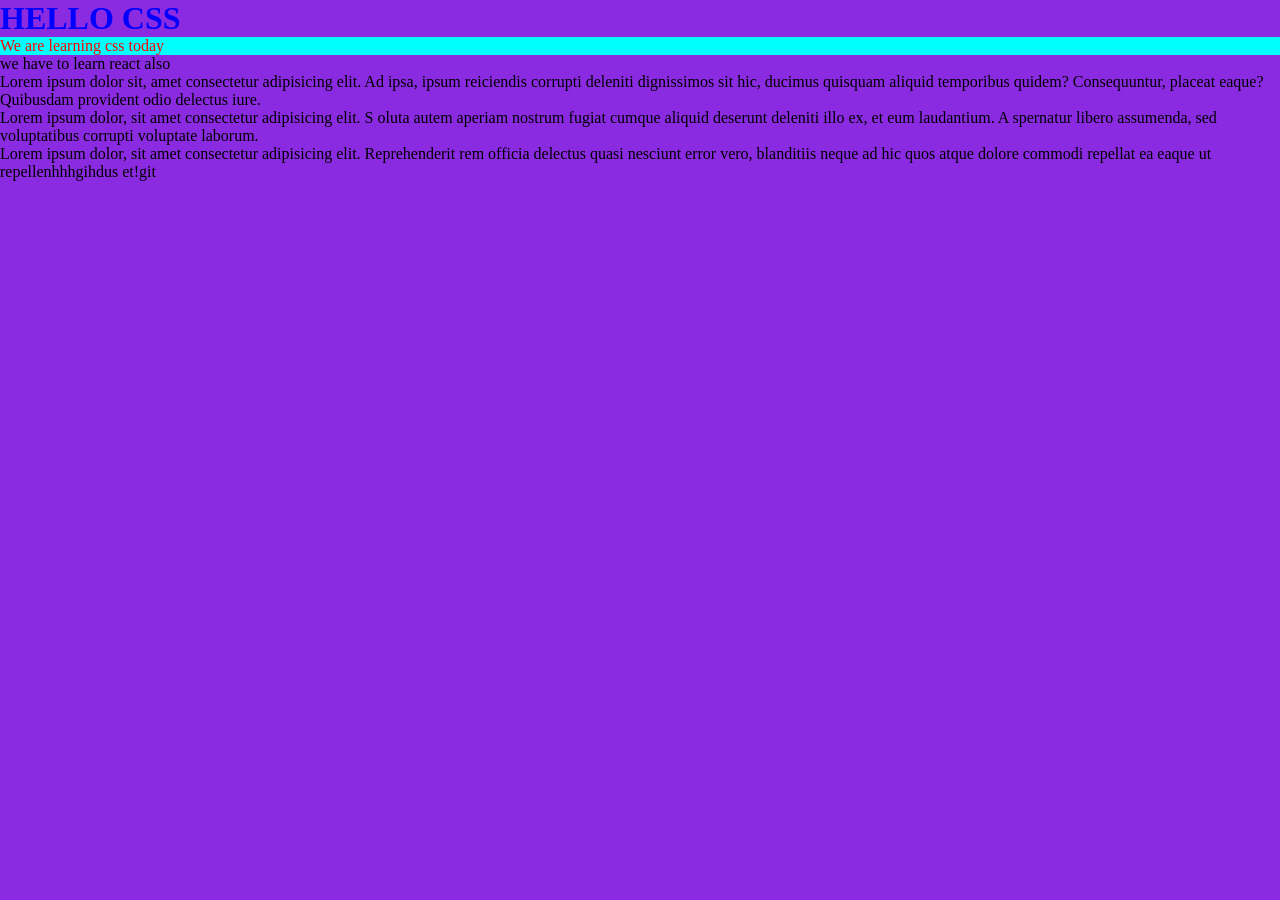
<file: index.html>
<!DOCTYPE html>
<html lang="en">
<head>
    <meta charset="UTF-8">
    <meta name="viewport" content="width=device-width, initial-scale=1.0">
    <title>Document</title>
     <link rel="stylesheet" href="style.css">
</head>
<body>
    <h1> HELLO CSS</h1>
    <p id="para1">We are learning css today</p>
    <p>we have to learn react also</p>

<!--class creation-->
<p class="A">Lorem ipsum dolor sit, amet consectetur adipisicing elit.
     Ad ipsa, ipsum reiciendis corrupti deleniti dignissimos sit hic, 
     ducimus quisquam aliquid temporibus quidem? 
    Consequuntur, placeat eaque? Quibusdam provident odio delectus iure.</p>


    <p>Lorem ipsum dolor, sit amet consectetur adipisicing elit. S
        oluta autem aperiam nostrum fugiat cumque aliquid deserunt deleniti illo ex, et eum laudantium. A
        spernatur libero assumenda, sed voluptatibus corrupti voluptate laborum.</p>
        <p>Lorem ipsum dolor, sit amet consectetur adipisicing elit. Reprehenderit rem officia delectus quasi nesciunt error vero,
         blanditiis neque ad hic quos atque dolore commodi repellat ea eaque ut repellenhhhgihdus et!git</p>

</body>
</html>
</file>
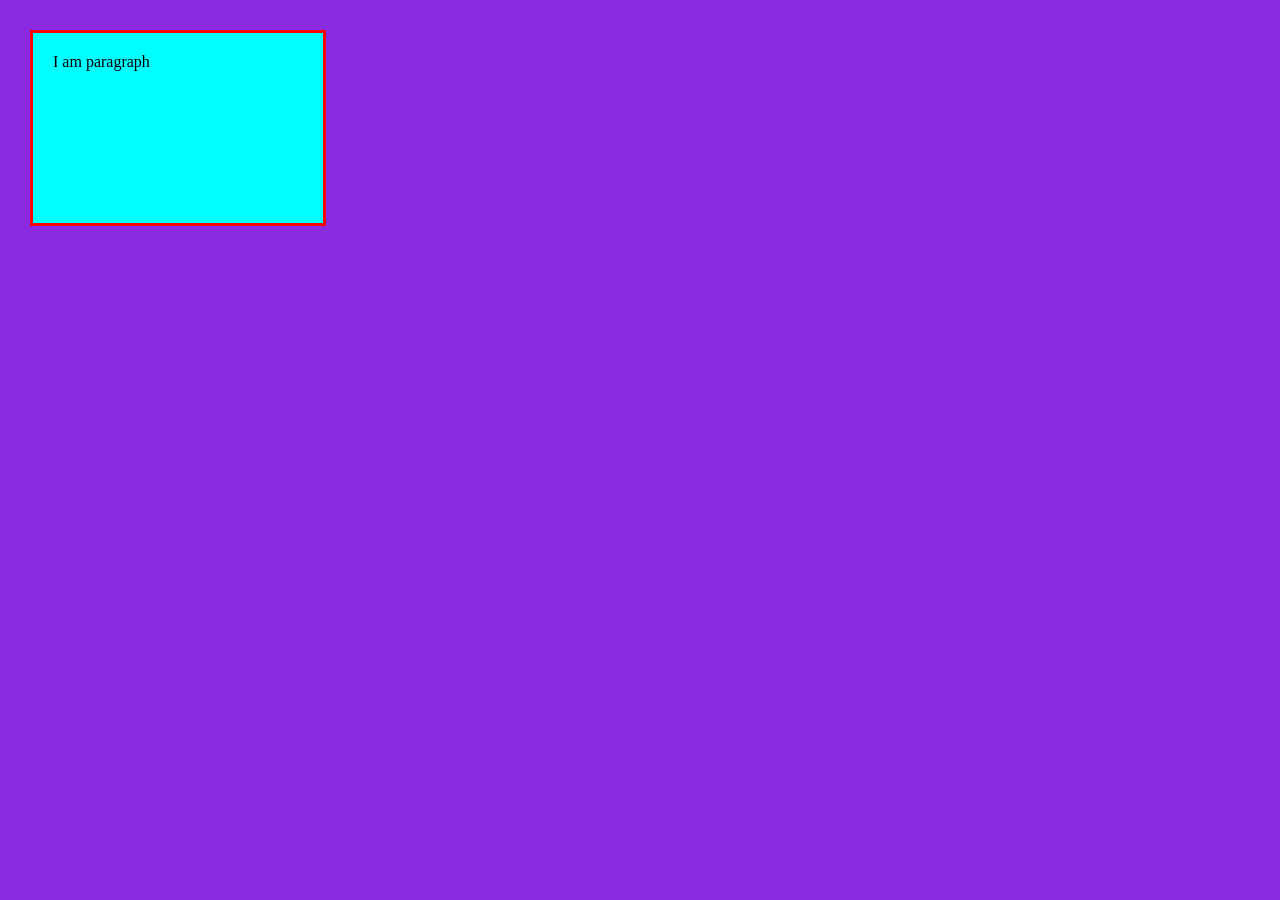
<file: boxmodel.html>
<!DOCTYPE html>
<html lang="en">
<head>
    <meta charset="UTF-8">
    <meta name="viewport" content="width=device-width, initial-scale=1.0">
    <title>Document</title>
    <link rel="stylesheet" href="style.css">
</head>
<body>
    <div>
        <p id="para">I am paragraph</p>
    </div>
</body>
</html>
</file>
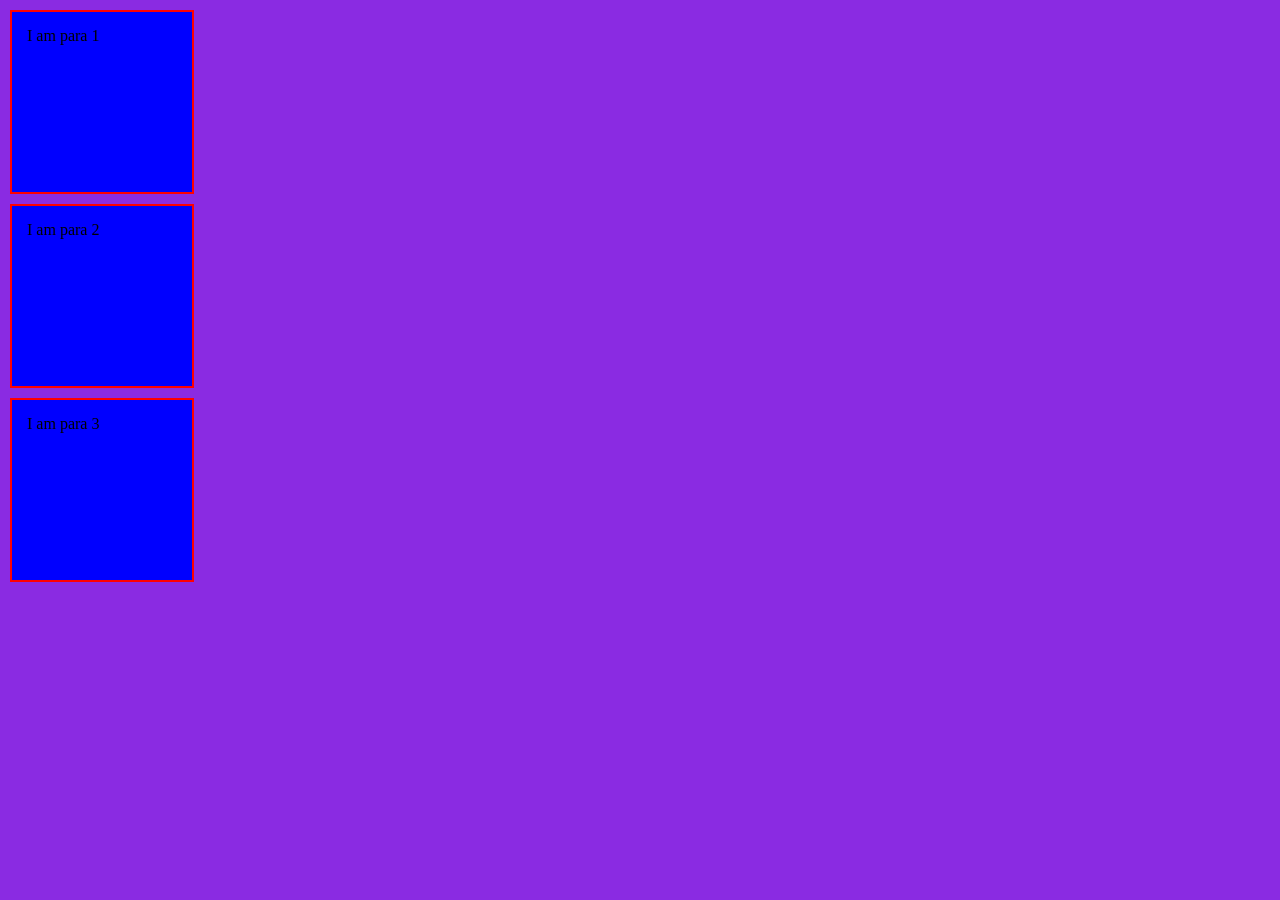
<file: boxmodel1.html>
<!DOCTYPE html>
<html lang="en">
<head>
    <meta charset="UTF-8">
    <meta name="viewport" content="width=device-width, initial-scale=1.0">
    <title>Document</title>
    <link rel="stylesheet" href="style.css">
</head>
<body>
    
    <div>
        <p id="p1">I am para 1</p>
    </div>
    <div>
        <p id="p2">I am para 2</p>
    </div>
    <div>
        <p id="p3">I am para 3</p>
    </div>
    
</body>
</html>
</file>
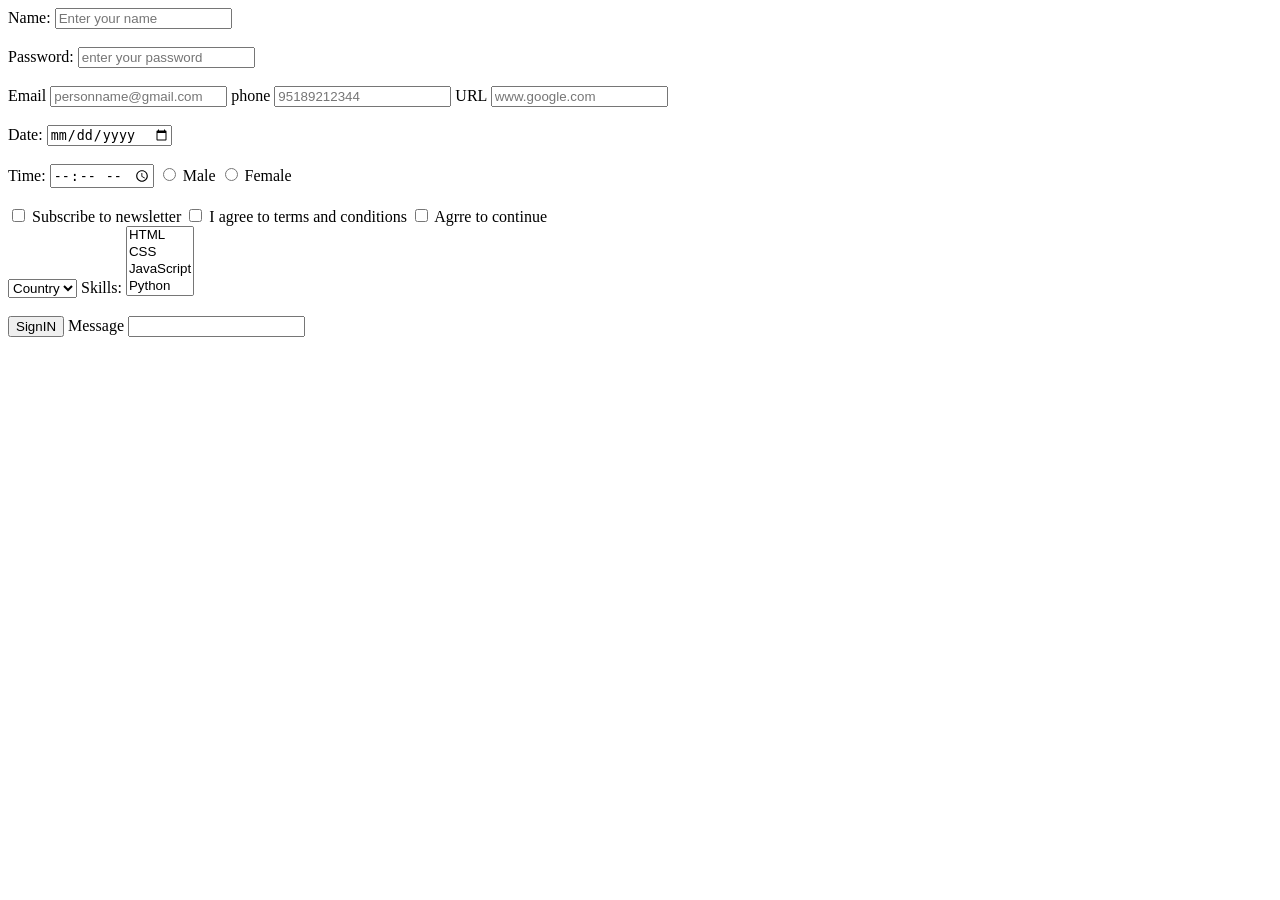
<file: form.html>
<!DOCTYPE html>
<html lang="en">
<head>
    <meta charset="UTF-8">
    <meta name="viewport" content="width=device-width, initial-scale=1.0">
    <title>Document</title>
</head>
<body>
    
<form>

<!-- Label and input field   -->
 <label for="name">Name:</label>
<input type="text"  placeholder="Enter your name "><br><br>

<label for="password">Password:</label>
<input type="password" placeholder="enter your password " required><br><br>

<label for="email">Email</label>
<input type="email" placeholder="personname@gmail.com">

<label for="phone">phone</label>
<input type="tel" placeholder="95189212344">

<label for="url">URL</label>
<input type="url" placeholder="www.google.com"><br><br>

<label for="date">Date:</label>
<input type="date"> <br><br>

<label for="TIME">Time:</label>
<input type="time">

<input type="radio" id="male" name="gender" value="male">
<label for="male">Male</label>

<input type="radio" value="female">
<label for="female">Female</label> <br><br>


<input type="checkbox" id="newsletter" name="newsletter" value="yes">
<label for="newsletter">Subscribe to newsletter</label>


<input type="checkbox" value="accepted" required>
<label for="terms">I agree to terms and conditions</label>


<input type="checkbox" value="agree" required> 
<label for="terms">Agrre to continue  </label><br>

<select >
    <option value="">Country</option>
</select>

<label for="skills">Skills:</label> 
        
<select name="skills" multiple>
 <option value="html">HTML</option>
 <option value="css">CSS</option>
 <option value="js">JavaScript</option>
 <option value="python">Python</option>
  <option value="html">HTML</option>
 <option value="css">CSS</option>
 <option value="js">JavaScript</option>
 <option value="python">Python</option>
</select><br>

<br>
<button>SignIN</button>

<label for="text">Message</label>
<input type="text" row="10" column="20">

<br>

</form>

</body>
</html>
</file>
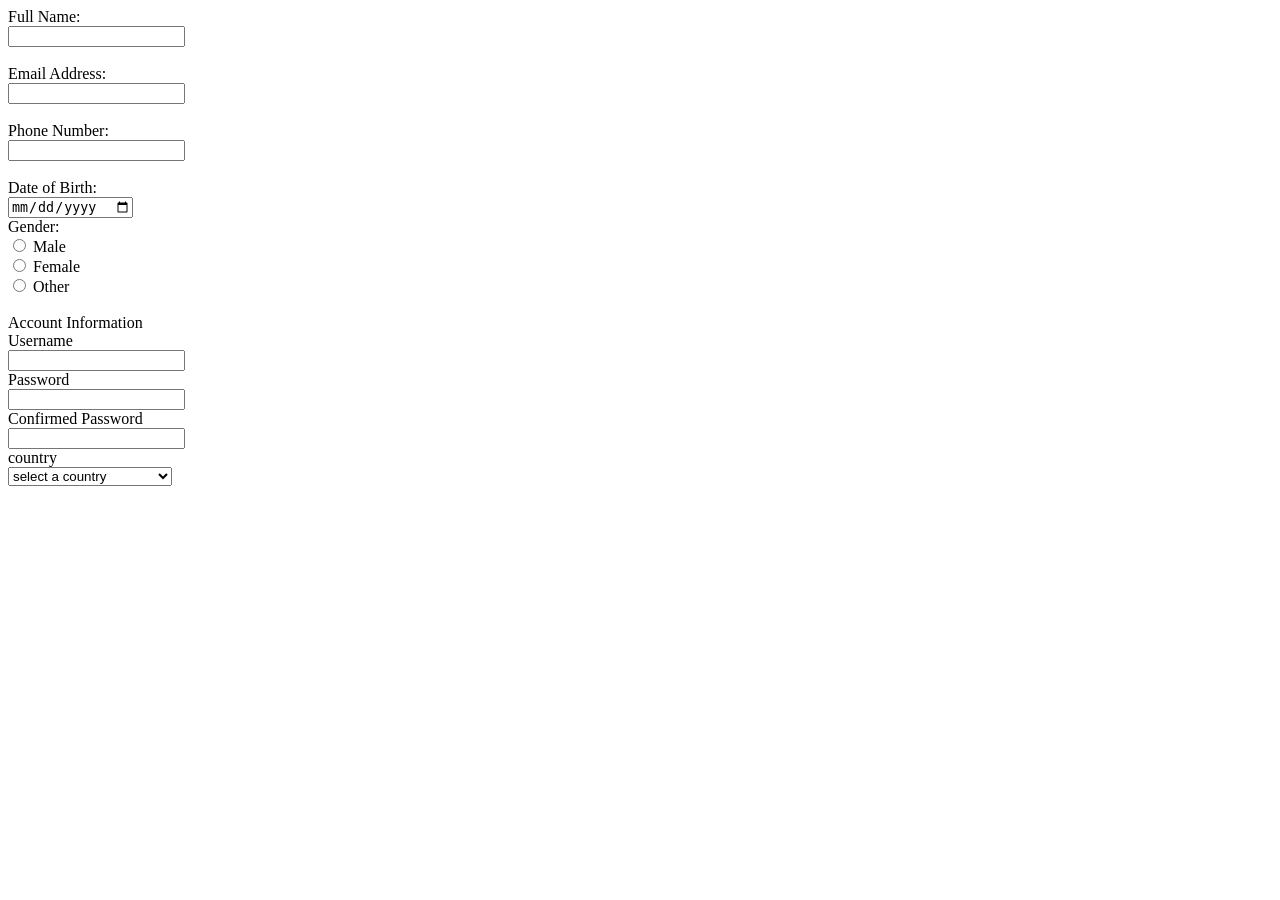
<file: form1.html>
<!DOCTYPE html>
<html lang="en">
<head>
    <meta charset="UTF-8">
    <meta name="viewport" content="width=device-width, initial-scale=1.0">
    <title>Document</title>
</head>
<body>
    <form>
        <label for=" name"> Full Name:</label><br>
        <input type="text" ><br><br>

        <label for="email">Email Address:</label><br>
        <input type="email" ><br><br>

        <label for="phone">Phone Number:</label><br>
        <input type="tel" ><br><br>

        <label for="date">Date of Birth:</label><br>
        <input type="date"><br>
         
         <label for="Gender"> Gender:</label><br>
        <input type="radio" id="male" value="male">
        <label for="male">Male</label><br>

        <input type="radio" value="female">
        <label for="female">Female</label> <br>

        <input type="radio" value="Other">
        <label for="Other">Other</label> <br><br>

        <label for="">Account Information</label><br>
        <label for="username">Username</label><br>
        <input type="text"><br>

        <label for="username">Password</label><br>
        <input type="text"><br>

        <label for="username">Confirmed Password</label><br>
        <input type="text"><br>

       
        <label for="dropworn">country</label><br>
       <select form="country" id="country">
     <option value="">select a country</option>
     <option value="india">india</option>
     <option value="us">united states of america</option>
     <option value="jap">japan</option>

  
    </select>

    </form>
</body>
</html>
</file>
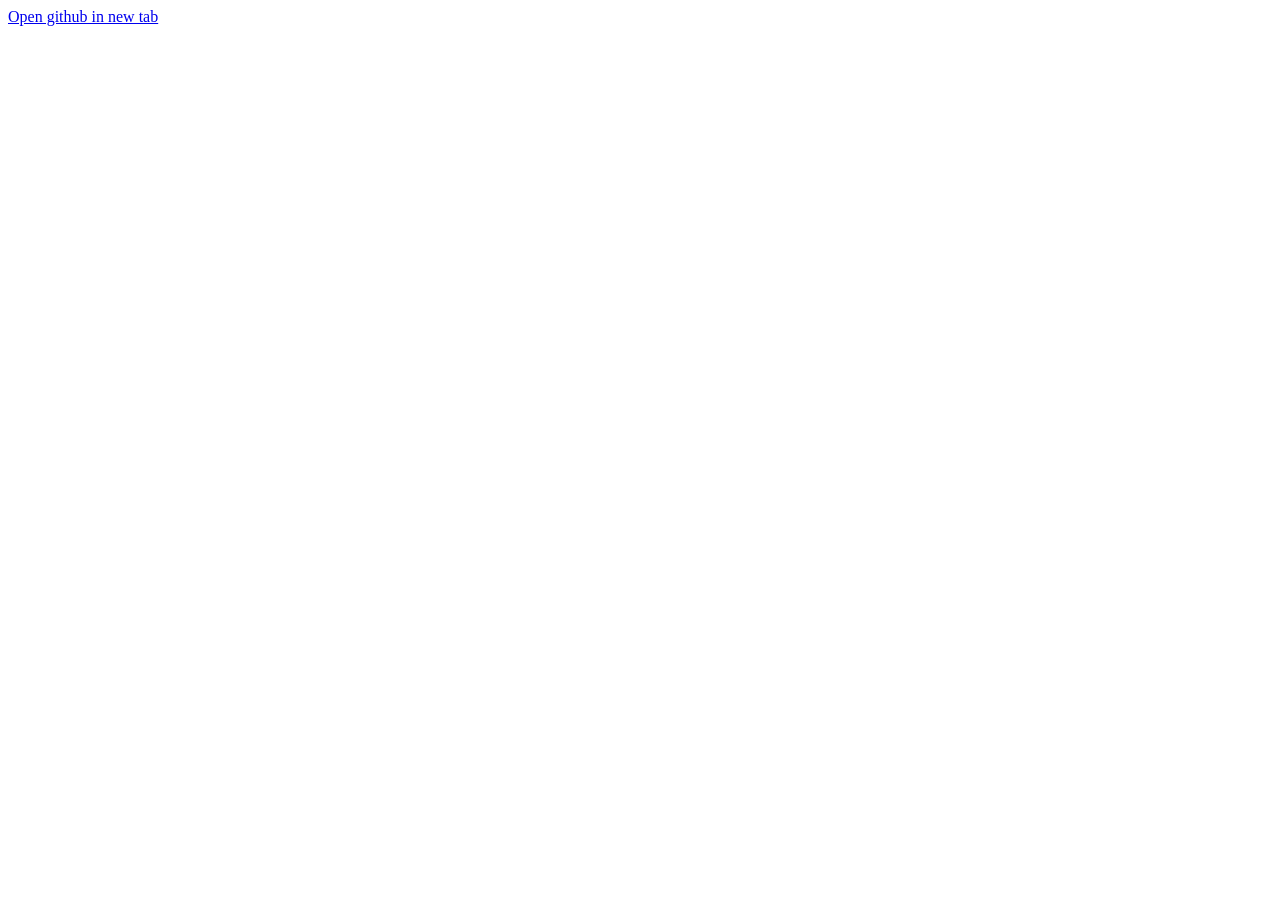
<file: hello.html>
<!DOCTYPE html>
<html lang="en">
<head>
    <meta charset="UTF-8">
    <meta name="viewport" content="width=<device-width>, initial-scale=1.0">
    <title>Document</title>
</head>
<body>
    <a href="https://www.github.com/" target="_blank">Open github in new tab</a>
</body>
</html>
</file>
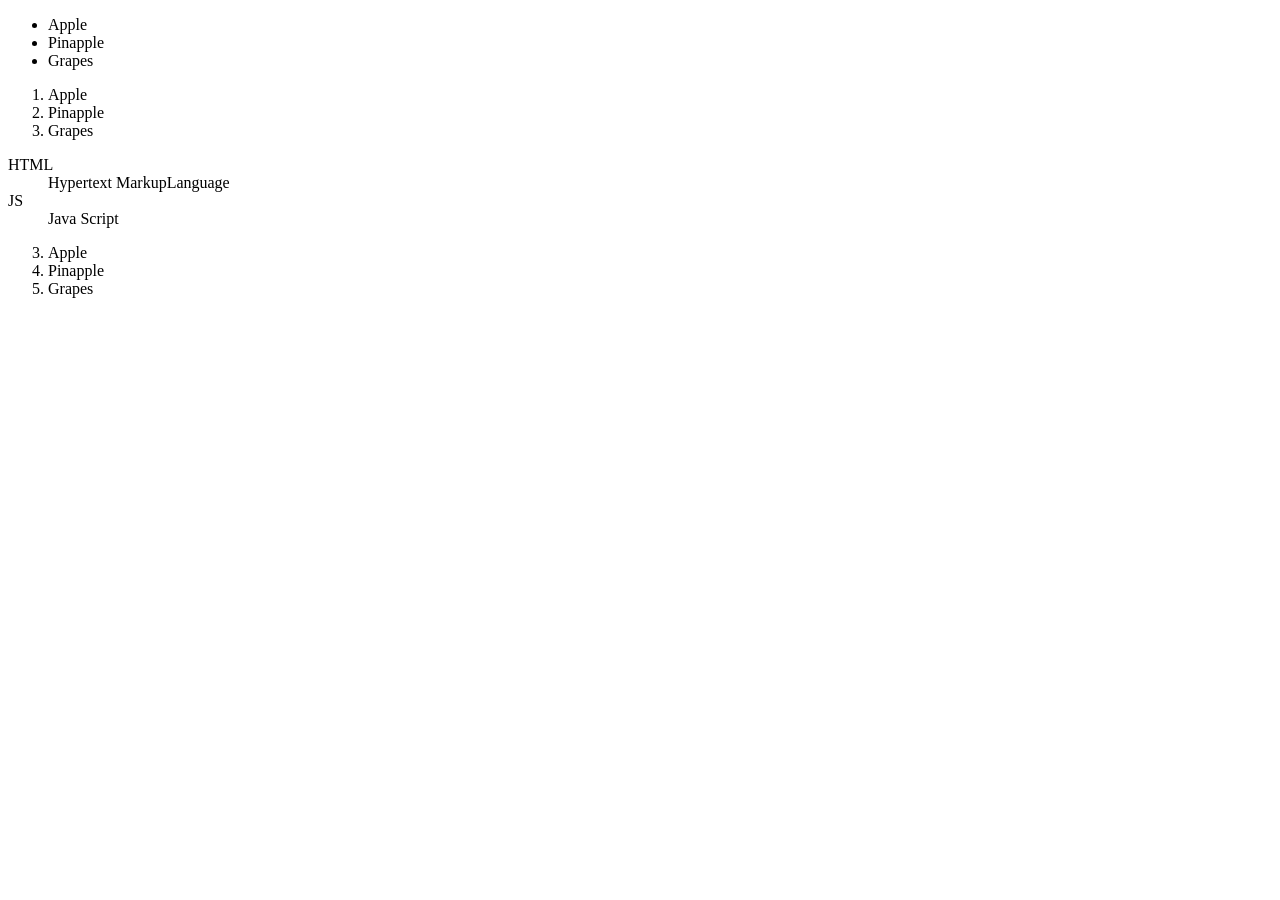
<file: list.html>
<!DOCTYPE html>
<html lang="en">
<head>
    <meta charset="UTF-8">
    <meta name="viewport" content="width='device-width', initial-scale=1.0">
    <title>Document</title>
   
</head>
<body>
    <ul>
        <li>Apple</li>
        <li>Pinapple</li>
        <li>Grapes</li>
    </ul>
    <ol>
        <li>Apple</li>
        <li>Pinapple</li>
        <li>Grapes</li> 
    </ol>
    <dl>
        <dt>HTML</dt>
        <dd>Hypertext MarkupLanguage</dd>
        <dt>JS</dt>
        <dd>Java Script</dd>
    </dl>
    <ol start="3">
         <li>Apple</li>
        <li>Pinapple</li>
        <li>Grapes</li>
    </ol>

</body>
</html>
</file>
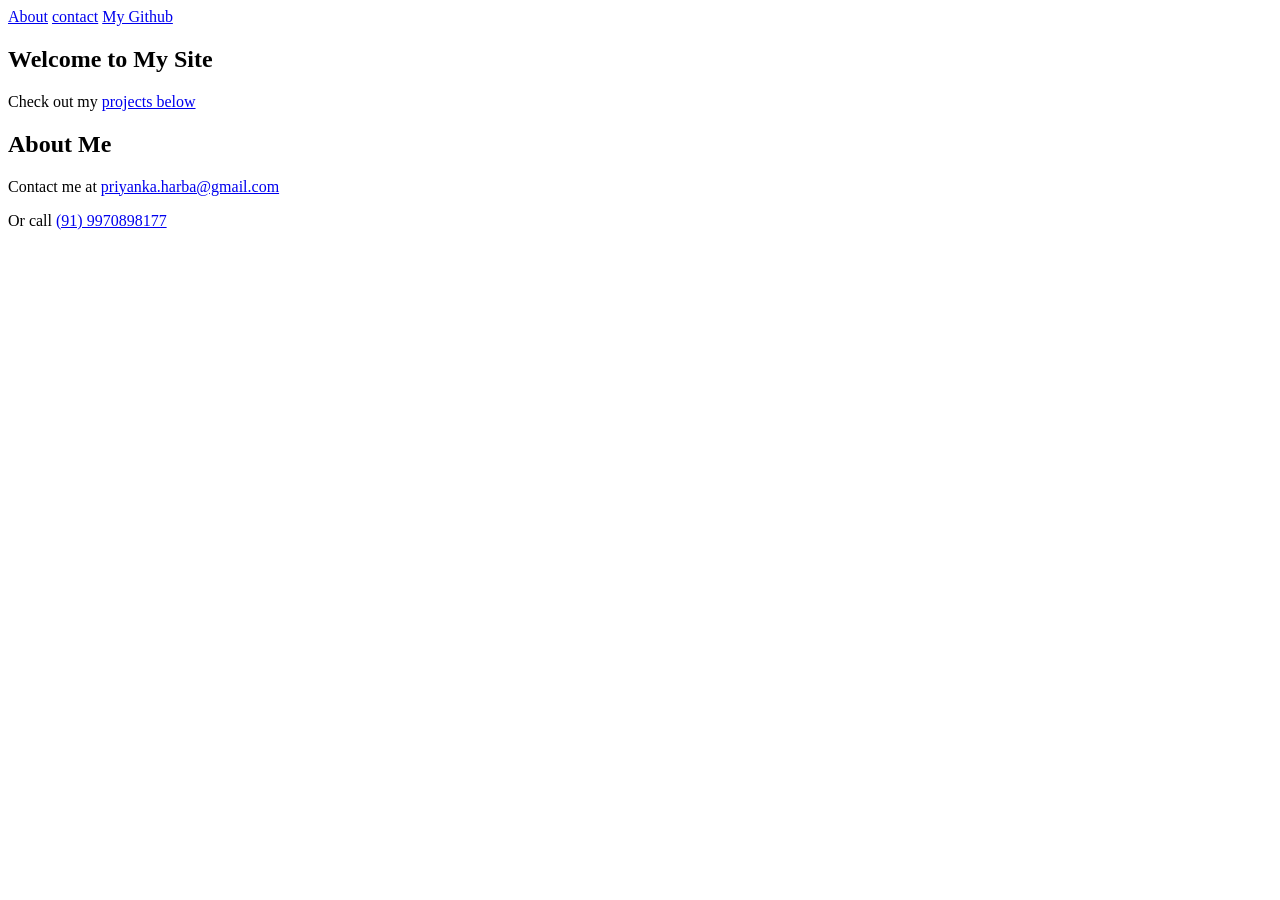
<file: navigation.html>
<!DOCTYPE html>
<html lang="en">
<head>
    <meta charset="UTF-8">
    <meta name="viewport" content="width=device-width, initial-scale=1.0">
    <title>Navigation Example</title>
</head>
<body>
    <nav>
        <a href="#home"Home></a>
        <a href="#about">About</a>
        <a href="contact.html">contact</a>
        <a href="httpa://Github.com" target="_blank">My Github</a>
    </nav>
    
    <section id="Home">
    <h1>Welcome to My Site</h1>
    <p>Check out my <a href="#projects">projects below</a></p>
    </section>

     <section id="about">
     <h2>About Me</h2>
      <p>Contact me at <a href="mailto:priyanka.harba@gmail.com">priyanka.harba@gmail.com</a></p>
     <p>Or call <a href="tel:+91 9970898177">(91) 9970898177</a></p>
     </section>

    
</body>
</html>
</file>
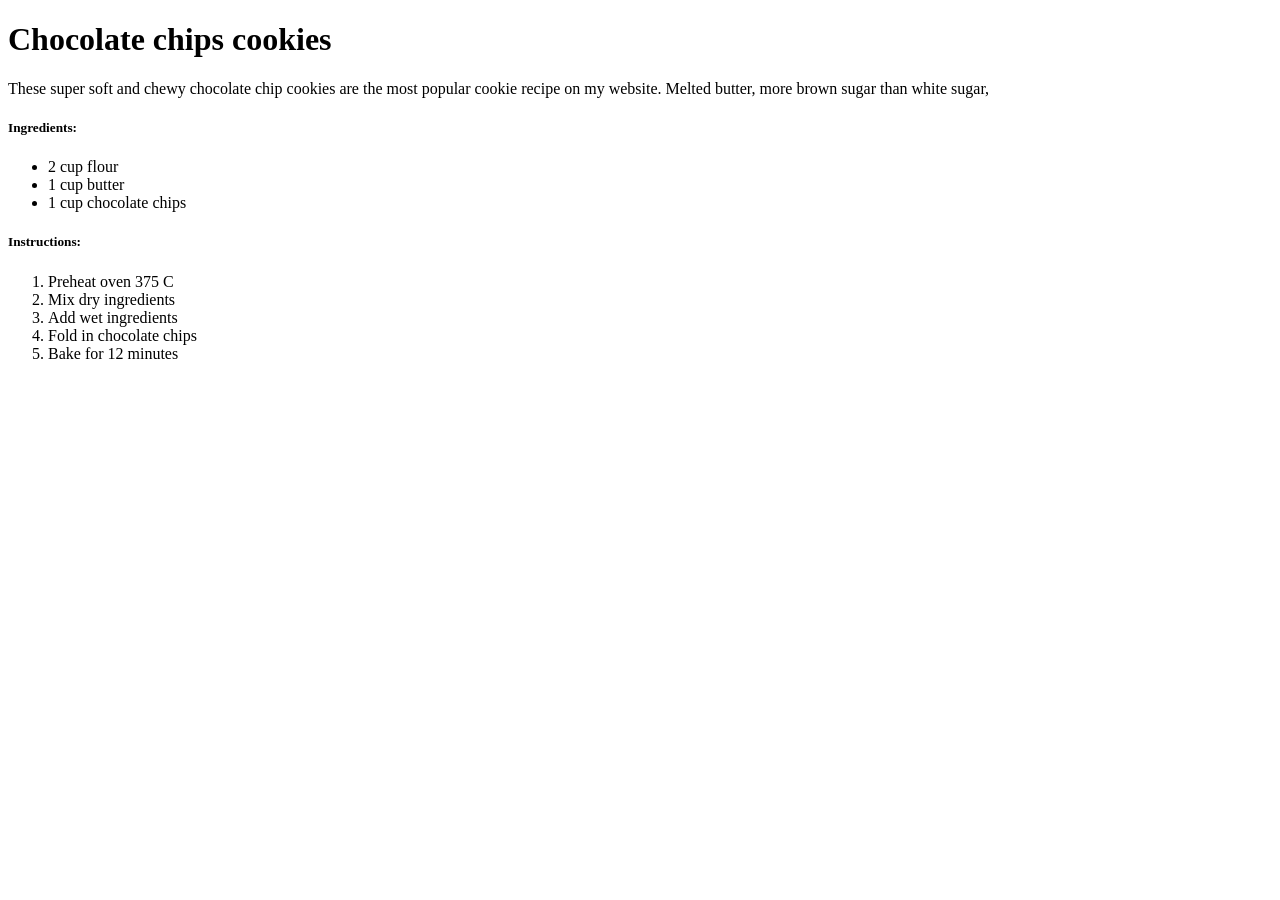
<file: sample.html>
<!DOCTYPE html>
<html lang="en">
<head>
    <meta charset="UTF-8">
    <meta name="viewport" content="width=device-width, initial-scale=1.0">
    <title>Chocolate chips cookies</title>
</head>
<body>
    <h1>Chocolate chips cookies</h1>
    <p>These super soft and chewy chocolate chip cookies are
         the most popular cookie recipe on my website.
          Melted butter, more brown sugar than white sugar,
     </p>
    <h5>Ingredients:</h5> 
    <ul>
        <li>2 cup flour</li>
        <li> 1 cup butter</li>
        <li> 1 cup chocolate chips</li>
    </ul>
    <h5>Instructions:</h5>
    <ol>
        <li>Preheat oven 375 C</li>
        <li>Mix dry ingredients</li>
        <li>Add wet ingredients</li>
        <li>Fold in chocolate chips</li>
        <li>Bake for 12 minutes</li>
    </ol>
</body>
</html>
</file>
<file: style.css>
/* css code inside  */
/*universal selector */
*{

    margin:0;
    padding: 0;
    background-color: blueviolet;
}

h1{
color: blue;

}

#para1{
    color: red;
    background-color: aqua;
}

class{
    background-color: blue;
}
#para{
    width: 250px;
    height: 150px;
    padding: 20px;
    border: 3px solid red;
    margin: 30px;
    background-color: aqua;
}

#p1{
width: 150px;
height: 150px;
background-color: blue;
border: 2px solid red;
padding: 15px;
margin: 10px;
}

#p2{
width: 150px;
height: 150px;
background-color: blue;
border: 2px solid red;
padding: 15px;
margin: 10px;
}

#p3{
width: 150px;
height: 150px;
background-color: blue;
border: 2px solid red;
padding: 15px;
margin: 10px;
}
</file>
